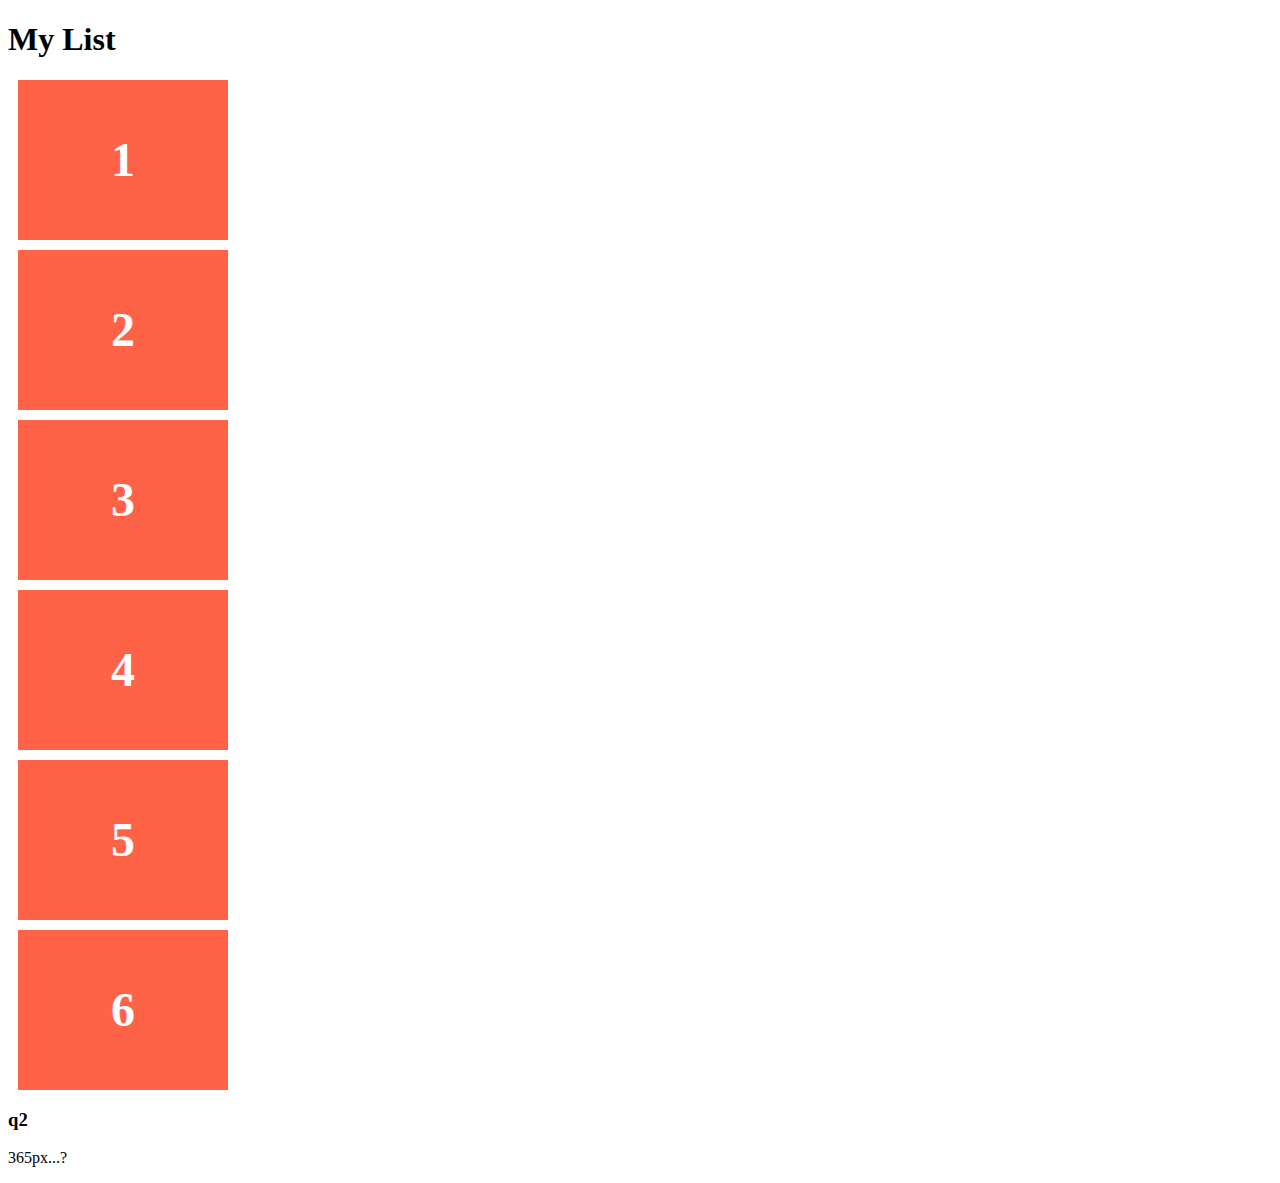
<file: snap-8-1/index.html>
<!DOCTYPE html>
<html lang="en">
	<head>
		<meta charset="UTF-8">
		<title>SNAP Challenge</title>
		<link rel="stylesheet" href="./style.css">
	</head>
	<body>
		<h1>My List</h1>
		<ul class="my-list">
			<li class="my-item">1</li>
			<li class="my-item">2</li>
			<li class="my-item">3</li>
			<li class="my-item">4</li>
			<li class="my-item">5</li>
			<li class="my-item">6</li>
		</ul>
		<h3>q2</h3>
		<p>365px...?</p>
	</body>
</html>
</file>
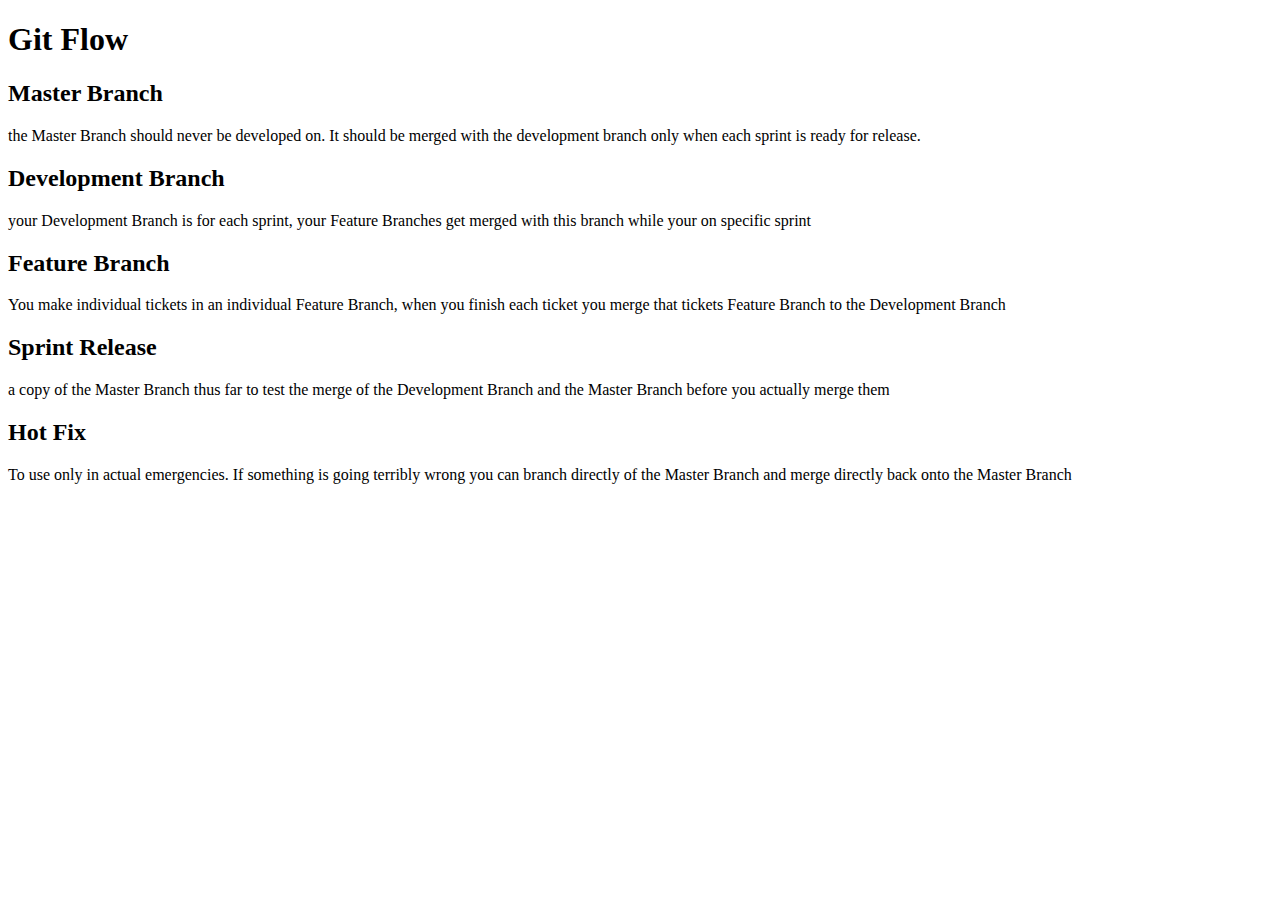
<file: snap-7-25/snap-7-25.html>
<!DOCTYPE html>
<html lang="en">
	<head>
		<meta charset="utf-8">
		<title>Branches</title>
	</head>
	<body>
		<h1>Git Flow</h1>
		<h2>Master Branch</h2>
		<p>the Master Branch should never be developed on. It should be merged with the development branch only when each sprint is ready for release. </p>
		<h2>Development Branch</h2>
		<p>your Development Branch is for each sprint, your Feature Branches get merged with this branch while your on specific sprint </p>
		<h2>Feature Branch</h2>
		<p>You make individual tickets in an individual Feature Branch, when you finish each ticket you merge that tickets Feature Branch
			to the Development Branch</p>
		<h2>Sprint Release</h2>
		<p>a copy of the Master Branch thus far to test the merge of the Development Branch and the Master Branch before you actually merge them</p>
		<h2>Hot Fix</h2>
		<p>To use only in actual emergencies. If something is going terribly wrong you can branch directly of the Master Branch and merge directly
			back onto the Master Branch</p>
	</body>
</html>
</file>
<file: snap-8-1/style.css>
ul {
	padding: 0;
	margin: 0;
	list-style:none
}

li {
	background: tomato;

	line-height:150px;
	color:white;
	font-weight: bold;
	font-size: 3em;
	text-align: center;
}

.my-item {
	margin:10px;
	padding: 5px;
	width: 200px;
	height: 150px;
}
</file>
